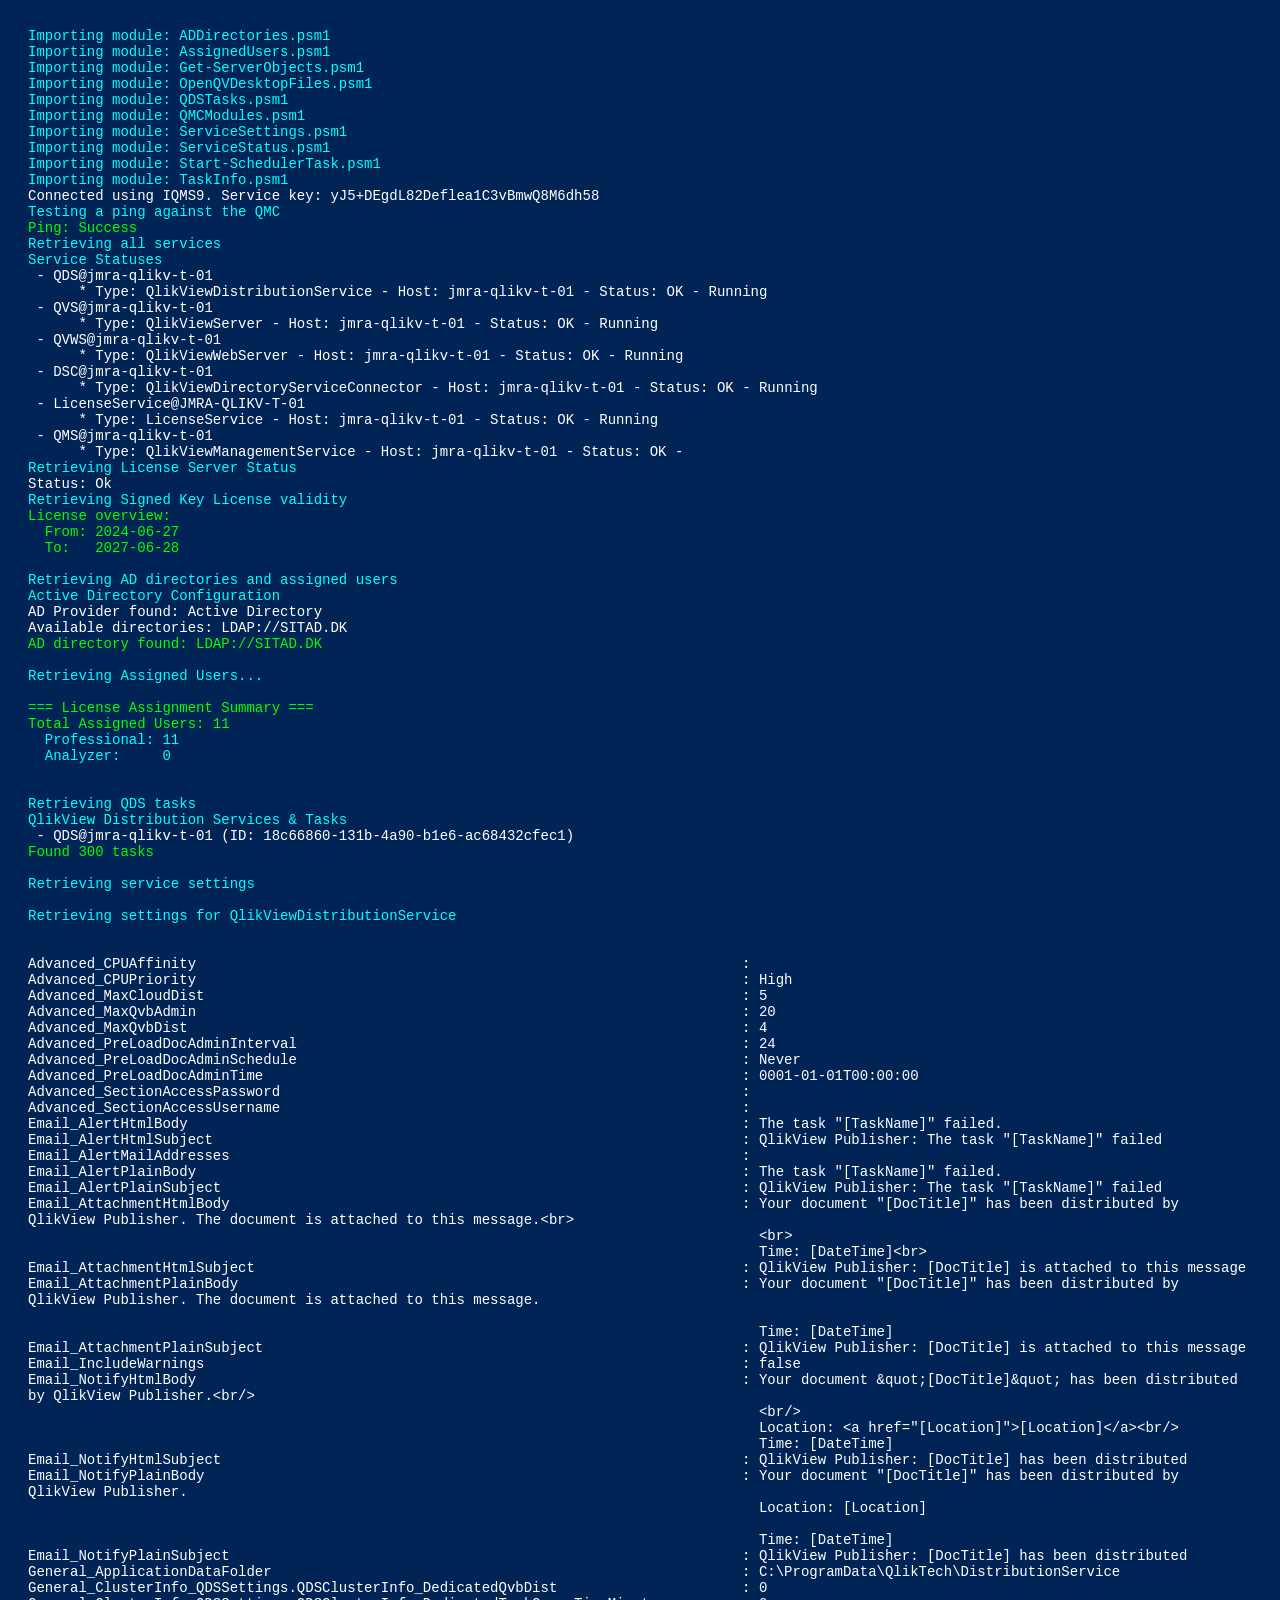
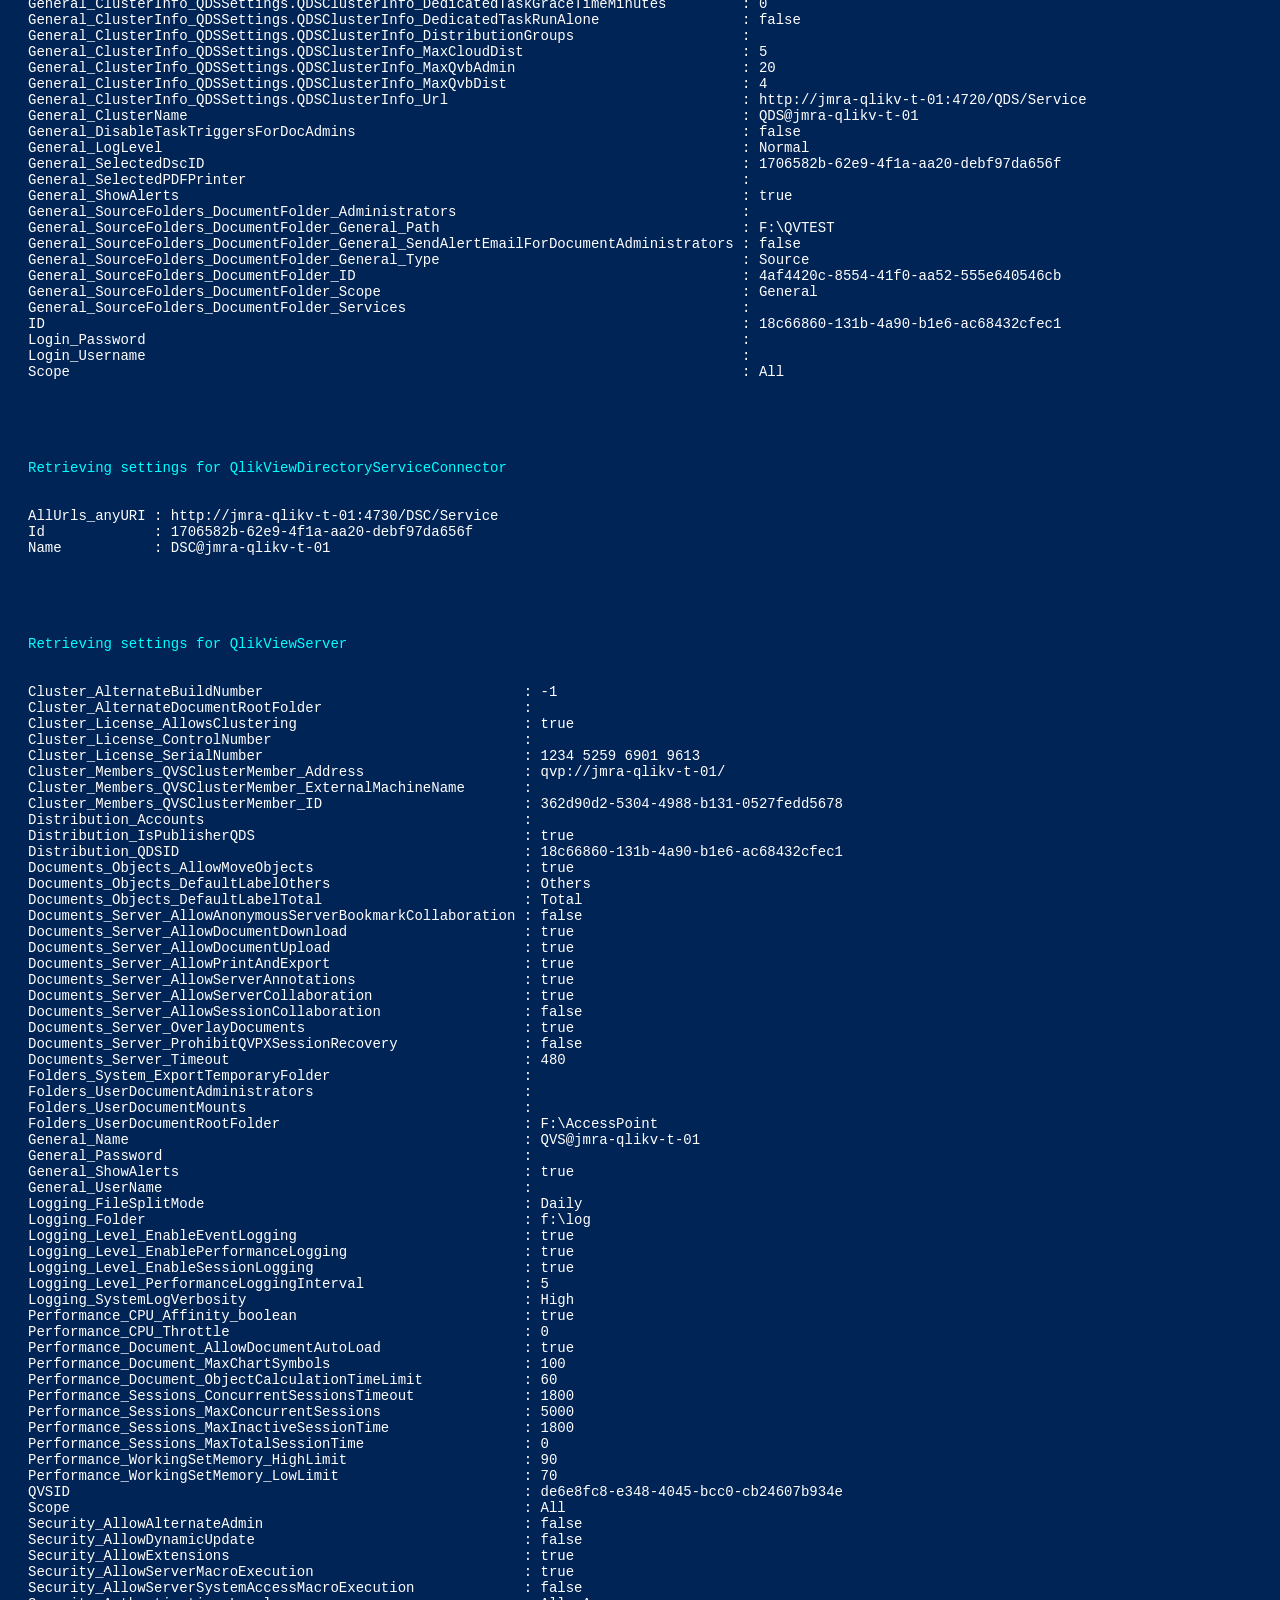
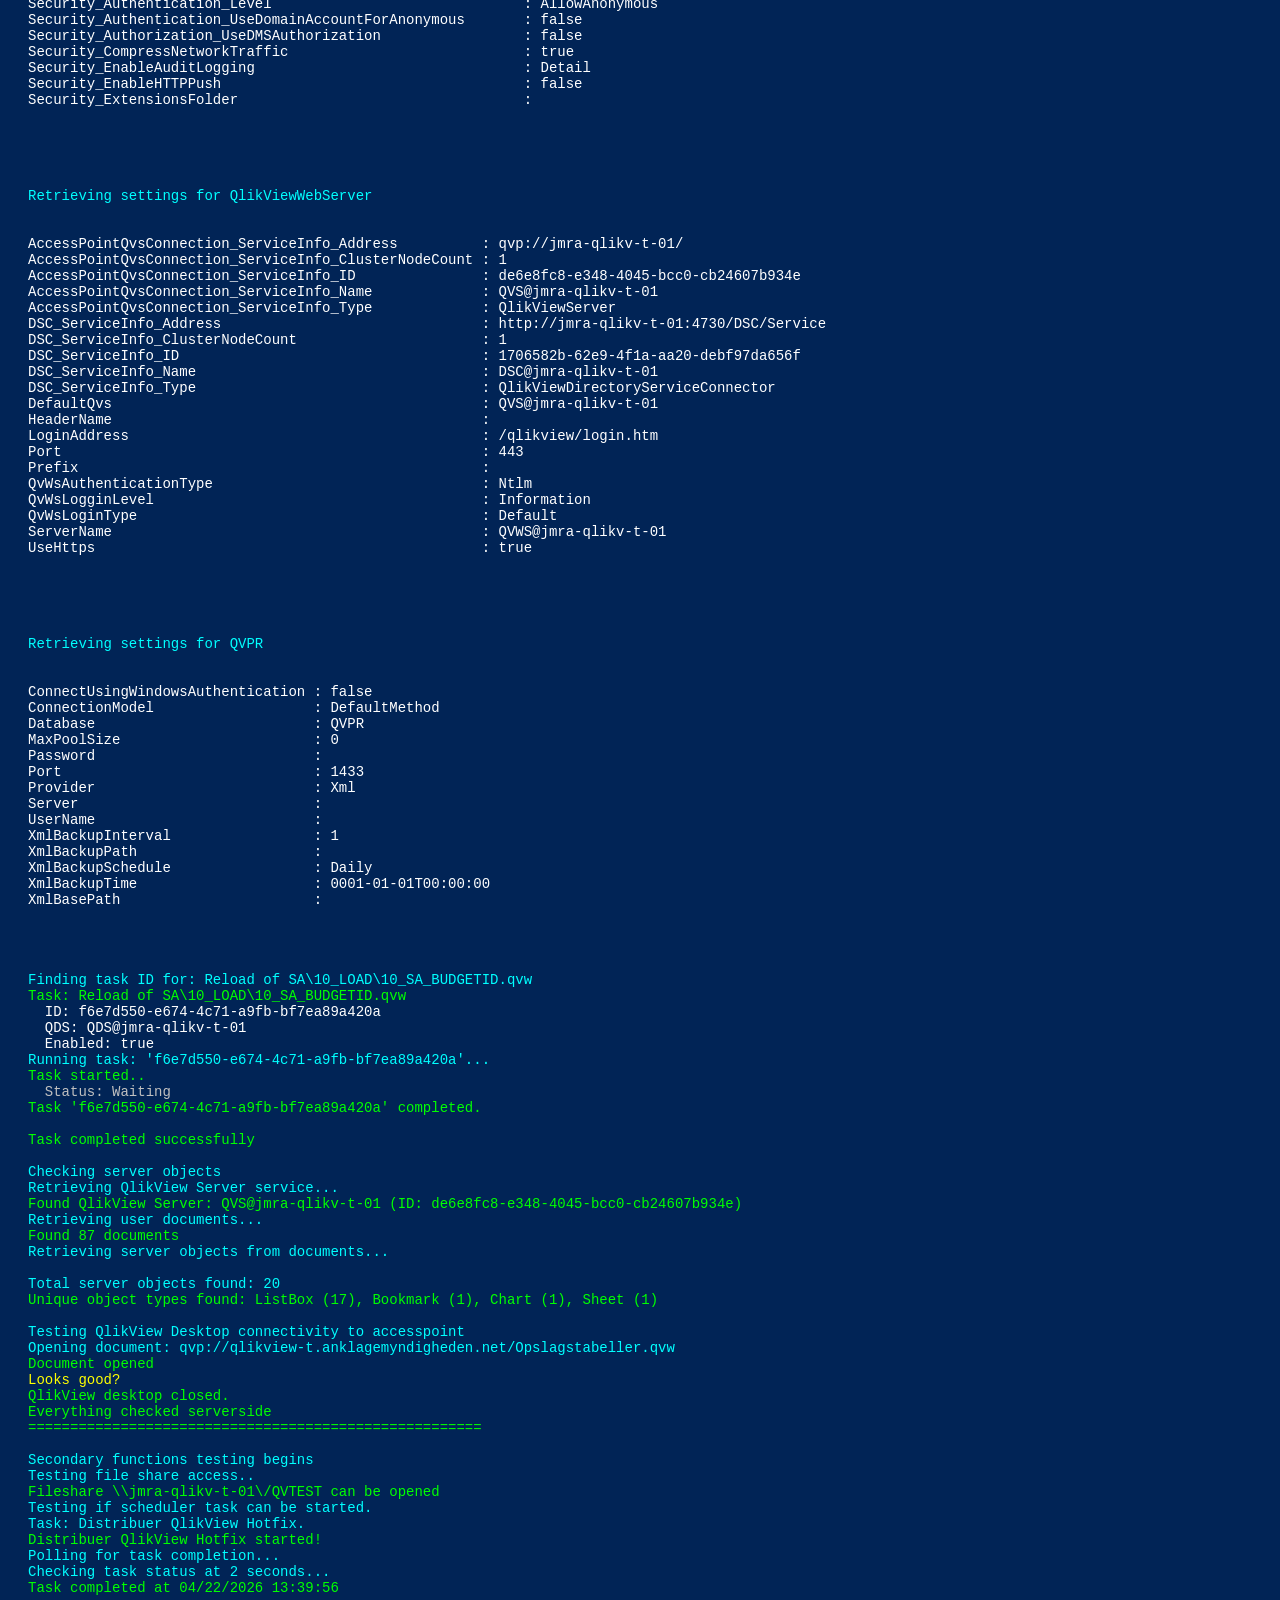
<file: powershell/QlikViewStandardTests/QliKView/Output/TestLog_20260422_133919.html>
﻿<!DOCTYPE html>
<html>
<head>
    <meta charset="UTF-8">
    <title>PowerShell Log - 2026-04-22 13:39:19</title>
    <style>
        body { background-color: #012456; font-family: 'Consolas', 'Courier New', monospace; font-size: 14px; padding: 20px; }
        pre { margin: 0; white-space: pre-wrap; word-wrap: break-word; }
    </style>
</head>
<body>
<pre>
<span style='color: #00FFFF;'>Importing module: ADDirectories.psm1</span>
<span style='color: #00FFFF;'>Importing module: AssignedUsers.psm1</span>
<span style='color: #00FFFF;'>Importing module: Get-ServerObjects.psm1</span>
<span style='color: #00FFFF;'>Importing module: OpenQVDesktopFiles.psm1</span>
<span style='color: #00FFFF;'>Importing module: QDSTasks.psm1</span>
<span style='color: #00FFFF;'>Importing module: QMCModules.psm1</span>
<span style='color: #00FFFF;'>Importing module: ServiceSettings.psm1</span>
<span style='color: #00FFFF;'>Importing module: ServiceStatus.psm1</span>
<span style='color: #00FFFF;'>Importing module: Start-SchedulerTask.psm1</span>
<span style='color: #00FFFF;'>Importing module: TaskInfo.psm1</span>
<span style='color: #FFFFFF;'>Connected using IQMS9. Service key: yJ5+DEgdL82Deflea1C3vBmwQ8M6dh58</span>
<span style='color: #00FFFF;'>Testing a ping against the QMC</span>
<span style='color: #00FF00;'>Ping: Success</span>
<span style='color: #00FFFF;'>Retrieving all services</span>
<span style='color: #00FFFF;'>Service Statuses</span>
<span style='color: #FFFFFF;'> - QDS@jmra-qlikv-t-01</span>
<span style='color: #FFFFFF;'>      * Type: QlikViewDistributionService - Host: jmra-qlikv-t-01 - Status: OK - Running</span>
<span style='color: #FFFFFF;'> - QVS@jmra-qlikv-t-01</span>
<span style='color: #FFFFFF;'>      * Type: QlikViewServer - Host: jmra-qlikv-t-01 - Status: OK - Running</span>
<span style='color: #FFFFFF;'> - QVWS@jmra-qlikv-t-01</span>
<span style='color: #FFFFFF;'>      * Type: QlikViewWebServer - Host: jmra-qlikv-t-01 - Status: OK - Running</span>
<span style='color: #FFFFFF;'> - DSC@jmra-qlikv-t-01</span>
<span style='color: #FFFFFF;'>      * Type: QlikViewDirectoryServiceConnector - Host: jmra-qlikv-t-01 - Status: OK - Running</span>
<span style='color: #FFFFFF;'> - LicenseService@JMRA-QLIKV-T-01</span>
<span style='color: #FFFFFF;'>      * Type: LicenseService - Host: jmra-qlikv-t-01 - Status: OK - Running</span>
<span style='color: #FFFFFF;'> - QMS@jmra-qlikv-t-01</span>
<span style='color: #FFFFFF;'>      * Type: QlikViewManagementService - Host: jmra-qlikv-t-01 - Status: OK - </span>
<span style='color: #00FFFF;'>Retrieving License Server Status</span>
<span style='color: #FFFFFF;'>Status: Ok</span>
<span style='color: #00FFFF;'>Retrieving Signed Key License validity</span>
<span style='color: #00FF00;'>License overview:</span>
<span style='color: #00FF00;'>  From: 2024-06-27</span>
<span style='color: #00FF00;'>  To:   2027-06-28</span>
<span style='color: #00FFFF;'>
Retrieving AD directories and assigned users</span>
<span style='color: #00FFFF;'>Active Directory Configuration</span>
<span style='color: #FFFFFF;'>AD Provider found: Active Directory</span>
<span style='color: #FFFFFF;'>Available directories: LDAP://SITAD.DK</span>
<span style='color: #00FF00;'>AD directory found: LDAP://SITAD.DK</span>
<span style='color: #00FFFF;'>
Retrieving Assigned Users...</span>
<span style='color: #00FF00;'>
=== License Assignment Summary ===</span>
<span style='color: #00FF00;'>Total Assigned Users: 11</span>
<span style='color: #00FFFF;'>  Professional: 11</span>
<span style='color: #00FFFF;'>  Analyzer:     0</span>
<span style='color: #FFFFFF;'></span>
<span style='color: #00FFFF;'>
Retrieving QDS tasks</span>
<span style='color: #00FFFF;'>QlikView Distribution Services &amp; Tasks</span>
<span style='color: #FFFFFF;'> - QDS@jmra-qlikv-t-01 (ID: 18c66860-131b-4a90-b1e6-ac68432cfec1)</span>
<span style='color: #00FF00;'>Found 300 tasks</span>
<span style='color: #00FFFF;'>
Retrieving service settings</span>
<span style='color: #00FFFF;'>
Retrieving settings for QlikViewDistributionService</span>
<span style='color: #FFFFFF;'>

Advanced_CPUAffinity                                                                 : 
Advanced_CPUPriority                                                                 : High
Advanced_MaxCloudDist                                                                : 5
Advanced_MaxQvbAdmin                                                                 : 20
Advanced_MaxQvbDist                                                                  : 4
Advanced_PreLoadDocAdminInterval                                                     : 24
Advanced_PreLoadDocAdminSchedule                                                     : Never
Advanced_PreLoadDocAdminTime                                                         : 0001-01-01T00:00:00
Advanced_SectionAccessPassword                                                       : 
Advanced_SectionAccessUsername                                                       : 
Email_AlertHtmlBody                                                                  : The task &quot;[TaskName]&quot; failed.
Email_AlertHtmlSubject                                                               : QlikView Publisher: The task &quot;[TaskName]&quot; failed
Email_AlertMailAddresses                                                             : 
Email_AlertPlainBody                                                                 : The task &quot;[TaskName]&quot; failed.
Email_AlertPlainSubject                                                              : QlikView Publisher: The task &quot;[TaskName]&quot; failed
Email_AttachmentHtmlBody                                                             : Your document &quot;[DocTitle]&quot; has been distributed by QlikView Publisher. The document is attached to this message.&lt;br&gt;
                                                                                       &lt;br&gt;
                                                                                       Time: [DateTime]&lt;br&gt;
Email_AttachmentHtmlSubject                                                          : QlikView Publisher: [DocTitle] is attached to this message
Email_AttachmentPlainBody                                                            : Your document &quot;[DocTitle]&quot; has been distributed by QlikView Publisher. The document is attached to this message.
                                                                                       
                                                                                       Time: [DateTime]
Email_AttachmentPlainSubject                                                         : QlikView Publisher: [DocTitle] is attached to this message
Email_IncludeWarnings                                                                : false
Email_NotifyHtmlBody                                                                 : Your document &amp;quot;[DocTitle]&amp;quot; has been distributed by QlikView Publisher.&lt;br/&gt;
                                                                                       &lt;br/&gt;
                                                                                       Location: &lt;a href=&quot;[Location]&quot;&gt;[Location]&lt;/a&gt;&lt;br/&gt;
                                                                                       Time: [DateTime]
Email_NotifyHtmlSubject                                                              : QlikView Publisher: [DocTitle] has been distributed
Email_NotifyPlainBody                                                                : Your document &quot;[DocTitle]&quot; has been distributed by QlikView Publisher.
                                                                                       Location: [Location]
                                                                                       
                                                                                       Time: [DateTime]
Email_NotifyPlainSubject                                                             : QlikView Publisher: [DocTitle] has been distributed
General_ApplicationDataFolder                                                        : C:\ProgramData\QlikTech\DistributionService
General_ClusterInfo_QDSSettings.QDSClusterInfo_DedicatedQvbDist                      : 0
General_ClusterInfo_QDSSettings.QDSClusterInfo_DedicatedTaskGraceTimeMinutes         : 0
General_ClusterInfo_QDSSettings.QDSClusterInfo_DedicatedTaskRunAlone                 : false
General_ClusterInfo_QDSSettings.QDSClusterInfo_DistributionGroups                    : 
General_ClusterInfo_QDSSettings.QDSClusterInfo_MaxCloudDist                          : 5
General_ClusterInfo_QDSSettings.QDSClusterInfo_MaxQvbAdmin                           : 20
General_ClusterInfo_QDSSettings.QDSClusterInfo_MaxQvbDist                            : 4
General_ClusterInfo_QDSSettings.QDSClusterInfo_Url                                   : http://jmra-qlikv-t-01:4720/QDS/Service
General_ClusterName                                                                  : QDS@jmra-qlikv-t-01
General_DisableTaskTriggersForDocAdmins                                              : false
General_LogLevel                                                                     : Normal
General_SelectedDscID                                                                : 1706582b-62e9-4f1a-aa20-debf97da656f
General_SelectedPDFPrinter                                                           : 
General_ShowAlerts                                                                   : true
General_SourceFolders_DocumentFolder_Administrators                                  : 
General_SourceFolders_DocumentFolder_General_Path                                    : F:\QVTEST
General_SourceFolders_DocumentFolder_General_SendAlertEmailForDocumentAdministrators : false
General_SourceFolders_DocumentFolder_General_Type                                    : Source
General_SourceFolders_DocumentFolder_ID                                              : 4af4420c-8554-41f0-aa52-555e640546cb
General_SourceFolders_DocumentFolder_Scope                                           : General
General_SourceFolders_DocumentFolder_Services                                        : 
ID                                                                                   : 18c66860-131b-4a90-b1e6-ac68432cfec1
Login_Password                                                                       : 
Login_Username                                                                       : 
Scope                                                                                : All



</span>
<span style='color: #00FFFF;'>
Retrieving settings for QlikViewDirectoryServiceConnector</span>
<span style='color: #FFFFFF;'>

AllUrls_anyURI : http://jmra-qlikv-t-01:4730/DSC/Service
Id             : 1706582b-62e9-4f1a-aa20-debf97da656f
Name           : DSC@jmra-qlikv-t-01



</span>
<span style='color: #00FFFF;'>
Retrieving settings for QlikViewServer</span>
<span style='color: #FFFFFF;'>

Cluster_AlternateBuildNumber                               : -1
Cluster_AlternateDocumentRootFolder                        : 
Cluster_License_AllowsClustering                           : true
Cluster_License_ControlNumber                              : 
Cluster_License_SerialNumber                               : 1234 5259 6901 9613
Cluster_Members_QVSClusterMember_Address                   : qvp://jmra-qlikv-t-01/
Cluster_Members_QVSClusterMember_ExternalMachineName       : 
Cluster_Members_QVSClusterMember_ID                        : 362d90d2-5304-4988-b131-0527fedd5678
Distribution_Accounts                                      : 
Distribution_IsPublisherQDS                                : true
Distribution_QDSID                                         : 18c66860-131b-4a90-b1e6-ac68432cfec1
Documents_Objects_AllowMoveObjects                         : true
Documents_Objects_DefaultLabelOthers                       : Others
Documents_Objects_DefaultLabelTotal                        : Total
Documents_Server_AllowAnonymousServerBookmarkCollaboration : false
Documents_Server_AllowDocumentDownload                     : true
Documents_Server_AllowDocumentUpload                       : true
Documents_Server_AllowPrintAndExport                       : true
Documents_Server_AllowServerAnnotations                    : true
Documents_Server_AllowServerCollaboration                  : true
Documents_Server_AllowSessionCollaboration                 : false
Documents_Server_OverlayDocuments                          : true
Documents_Server_ProhibitQVPXSessionRecovery               : false
Documents_Server_Timeout                                   : 480
Folders_System_ExportTemporaryFolder                       : 
Folders_UserDocumentAdministrators                         : 
Folders_UserDocumentMounts                                 : 
Folders_UserDocumentRootFolder                             : F:\AccessPoint
General_Name                                               : QVS@jmra-qlikv-t-01
General_Password                                           : 
General_ShowAlerts                                         : true
General_UserName                                           : 
Logging_FileSplitMode                                      : Daily
Logging_Folder                                             : f:\log
Logging_Level_EnableEventLogging                           : true
Logging_Level_EnablePerformanceLogging                     : true
Logging_Level_EnableSessionLogging                         : true
Logging_Level_PerformanceLoggingInterval                   : 5
Logging_SystemLogVerbosity                                 : High
Performance_CPU_Affinity_boolean                           : true
Performance_CPU_Throttle                                   : 0
Performance_Document_AllowDocumentAutoLoad                 : true
Performance_Document_MaxChartSymbols                       : 100
Performance_Document_ObjectCalculationTimeLimit            : 60
Performance_Sessions_ConcurrentSessionsTimeout             : 1800
Performance_Sessions_MaxConcurrentSessions                 : 5000
Performance_Sessions_MaxInactiveSessionTime                : 1800
Performance_Sessions_MaxTotalSessionTime                   : 0
Performance_WorkingSetMemory_HighLimit                     : 90
Performance_WorkingSetMemory_LowLimit                      : 70
QVSID                                                      : de6e8fc8-e348-4045-bcc0-cb24607b934e
Scope                                                      : All
Security_AllowAlternateAdmin                               : false
Security_AllowDynamicUpdate                                : false
Security_AllowExtensions                                   : true
Security_AllowServerMacroExecution                         : true
Security_AllowServerSystemAccessMacroExecution             : false
Security_Authentication_Level                              : AllowAnonymous
Security_Authentication_UseDomainAccountForAnonymous       : false
Security_Authorization_UseDMSAuthorization                 : false
Security_CompressNetworkTraffic                            : true
Security_EnableAuditLogging                                : Detail
Security_EnableHTTPPush                                    : false
Security_ExtensionsFolder                                  : 



</span>
<span style='color: #00FFFF;'>
Retrieving settings for QlikViewWebServer</span>
<span style='color: #FFFFFF;'>

AccessPointQvsConnection_ServiceInfo_Address          : qvp://jmra-qlikv-t-01/
AccessPointQvsConnection_ServiceInfo_ClusterNodeCount : 1
AccessPointQvsConnection_ServiceInfo_ID               : de6e8fc8-e348-4045-bcc0-cb24607b934e
AccessPointQvsConnection_ServiceInfo_Name             : QVS@jmra-qlikv-t-01
AccessPointQvsConnection_ServiceInfo_Type             : QlikViewServer
DSC_ServiceInfo_Address                               : http://jmra-qlikv-t-01:4730/DSC/Service
DSC_ServiceInfo_ClusterNodeCount                      : 1
DSC_ServiceInfo_ID                                    : 1706582b-62e9-4f1a-aa20-debf97da656f
DSC_ServiceInfo_Name                                  : DSC@jmra-qlikv-t-01
DSC_ServiceInfo_Type                                  : QlikViewDirectoryServiceConnector
DefaultQvs                                            : QVS@jmra-qlikv-t-01
HeaderName                                            : 
LoginAddress                                          : /qlikview/login.htm
Port                                                  : 443
Prefix                                                : 
QvWsAuthenticationType                                : Ntlm
QvWsLogginLevel                                       : Information
QvWsLoginType                                         : Default
ServerName                                            : QVWS@jmra-qlikv-t-01
UseHttps                                              : true



</span>
<span style='color: #00FFFF;'>
Retrieving settings for QVPR</span>
<span style='color: #FFFFFF;'>

ConnectUsingWindowsAuthentication : false
ConnectionModel                   : DefaultMethod
Database                          : QVPR
MaxPoolSize                       : 0
Password                          : 
Port                              : 1433
Provider                          : Xml
Server                            : 
UserName                          : 
XmlBackupInterval                 : 1
XmlBackupPath                     : 
XmlBackupSchedule                 : Daily
XmlBackupTime                     : 0001-01-01T00:00:00
XmlBasePath                       : 



</span>
<span style='color: #00FFFF;'>Finding task ID for: Reload of SA\10_LOAD\10_SA_BUDGETID.qvw</span>
<span style='color: #00FF00;'>Task: Reload of SA\10_LOAD\10_SA_BUDGETID.qvw</span>
<span style='color: #FFFFFF;'>  ID: f6e7d550-e674-4c71-a9fb-bf7ea89a420a</span>
<span style='color: #FFFFFF;'>  QDS: QDS@jmra-qlikv-t-01</span>
<span style='color: #FFFFFF;'>  Enabled: true</span>
<span style='color: #00FFFF;'>Running task: &#39;f6e7d550-e674-4c71-a9fb-bf7ea89a420a&#39;...</span>
<span style='color: #00FF00;'>Task started..</span>
<span style='color: #C0C0C0;'>  Status: Waiting</span>
<span style='color: #00FF00;'>Task &#39;f6e7d550-e674-4c71-a9fb-bf7ea89a420a&#39; completed.</span>
<span style='color: #00FF00;'>
Task completed successfully</span>
<span style='color: #00FFFF;'>
Checking server objects</span>
<span style='color: #00FFFF;'>Retrieving QlikView Server service...</span>
<span style='color: #00FF00;'>Found QlikView Server: QVS@jmra-qlikv-t-01 (ID: de6e8fc8-e348-4045-bcc0-cb24607b934e)</span>
<span style='color: #00FFFF;'>Retrieving user documents...</span>
<span style='color: #00FF00;'>Found 87 documents</span>
<span style='color: #00FFFF;'>Retrieving server objects from documents...</span>
<span style='color: #00FFFF;'>
Total server objects found: 20</span>
<span style='color: #00FF00;'>Unique object types found: ListBox (17), Bookmark (1), Chart (1), Sheet (1)</span>
<span style='color: #00FFFF;'>
Testing QlikView Desktop connectivity to accesspoint</span>
<span style='color: #00FFFF;'>Opening document: qvp://qlikview-t.anklagemyndigheden.net/Opslagstabeller.qvw</span>
<span style='color: #00FF00;'>Document opened</span>
<span style='color: #FFFF00;'>Looks good?</span>
<span style='color: #00FF00;'>QlikView desktop closed.</span>
<span style='color: #00FF00;'>Everything checked serverside</span>
<span style='color: #00FF00;'>====================================================== 
</span>
<span style='color: #00FFFF;'>Secondary functions testing begins</span>
<span style='color: #00FFFF;'>Testing file share access..</span>
<span style='color: #00FF00;'>Fileshare \\jmra-qlikv-t-01\/QVTEST can be opened</span>
<span style='color: #00FFFF;'>Testing if scheduler task can be started. 
Task: Distribuer QlikView Hotfix.</span>
<span style='color: #00FF00;'>Distribuer QlikView Hotfix started!</span>
<span style='color: #00FFFF;'>Polling for task completion...</span>
<span style='color: #00FFFF;'>Checking task status at 2 seconds...</span>
<span style='color: #00FF00;'>Task completed at 04/22/2026 13:39:56</span>
</pre>
</body>
</html>
</file>
